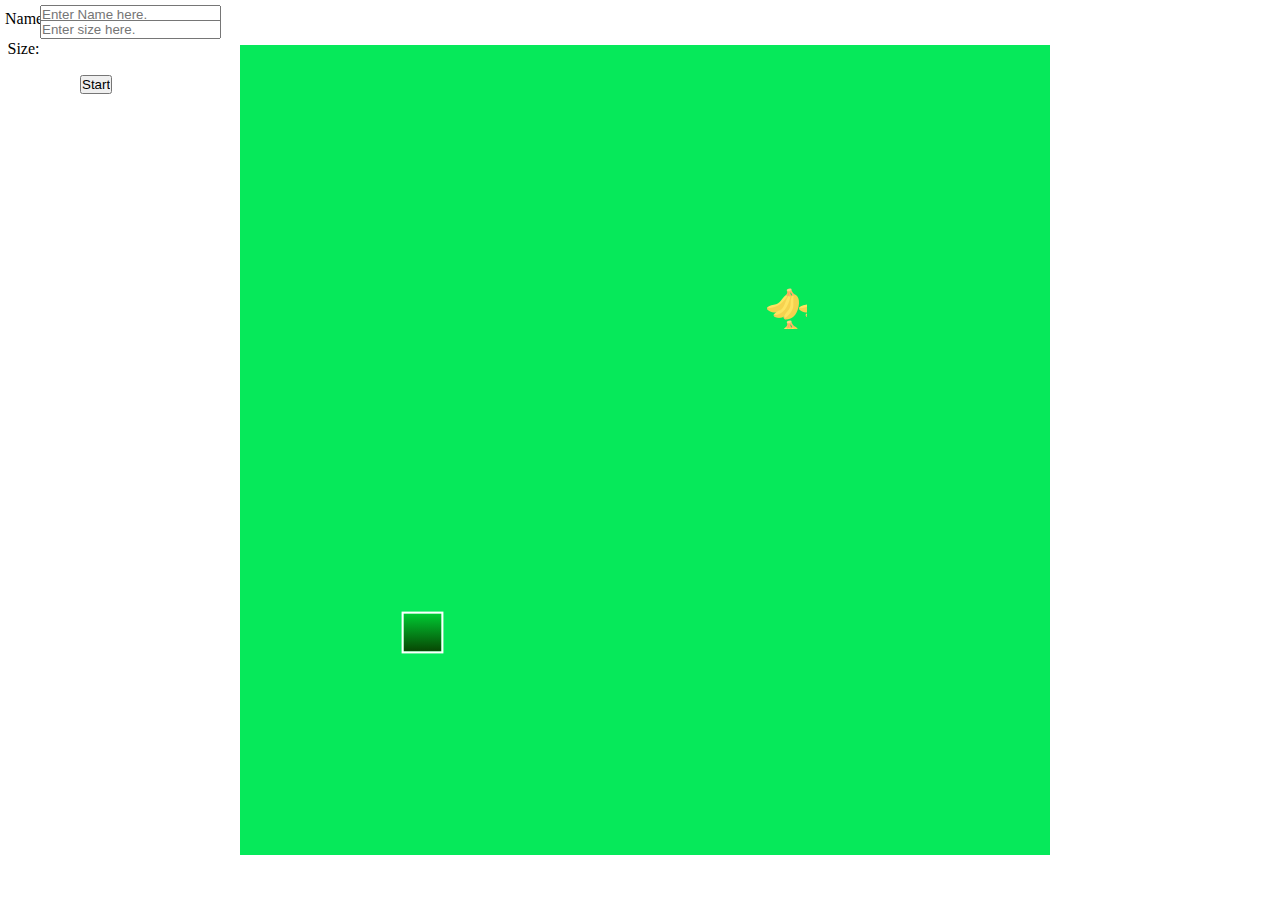
<file: index.html>
<!DOCTYPE html>
<html>
    <head>
		<meta charset="UTF-8" />
        <meta http-equiv="X-UA-Compatible" content="IE=edge" />
        <meta name="viewport" content ="width=device-width ,initial-scale=1.0" />
        <title>Snake</title>
		<link rel="stylesheet" href="style.css">
        <link rel="icon" href="favicon.ico">
		
    </head>
    <body>
                <div class="body"> 
                    <div id="scorebox"></div>
                    <div id="lives"></div>
                    <div id="background"></div>
                </div>

                <form action="javascript:logIn(name, size);" method="post">
                  <div id="user"> Name: </div>
                  <div id="username-ctr"> 
                    <input type="text" id="Name" placeholder="Enter Name here." /> 
                  </div>
                  <div id="pass"> Size: </div>
                  <div id="password-ctr"> 
                    <input type="text" id="size" placeholder="Enter size here." /> 
                  </div>
                  <div id="start"> 
                    <input type="button" value="Start" onClick="start()"/> 
                  </div>
                </form>

            <script src="script.js"></script>
    </body>
    
</html>
</file>
<file: style.css>
*{
	margin: 0;
	padding: 0;
}
.body{
	min-height: 100vh;
	display: flex;
	align-items: center;
	justify-content: center;
	position: relative;

}

#background{
	background: #06e95a;
	width: 90vmin;
	height: 90vmin;
	display: grid;
	grid-template-rows: repeat(20, 1fr);
	grid-template-columns: repeat(20, 1fr);
	margin-left: 10px;
}

.snake{
	background: linear-gradient( rgb(245,38,38),rgb(63,48,63));
	border: 2px solid white;
}

.food{
	background: linear-gradient(rgb(245,38,38), rgb(63,48,63));
	background-image: url(food.png);

}

.head{
	background: linear-gradient(rgb(0,202,51), rgb(8,70,3));
	transform: scale(1.02);
}

#scorebox {
	position: absolute;
	top: 200px;
	right: 70px;
	font-size:25px;
	font-family: 'Franklin Gothic Medium', 'Arial Narrow', Arial, sans-serif;
	color: #000;
}

#lives{
	position: absolute;
	top: 250px;
	right: 70px;
	font-size:25px;
	font-family: 'Franklin Gothic Medium', 'Arial Narrow', Arial, sans-serif;
	color: #000;

}

#user {
    position: absolute;
    top: 10px;
    left: 5px;
}
#pass {
    position: absolute;
    top: 40px;
    left: 7.5px;
}
#username-ctr, #username {
    position: absolute;
    top: 5px;
    left: 40px;
}
#password-ctr, #password {
    position: absolute;
    top: 20px;
    left: 40px;
}
#start {
    position: absolute;
    top: 75px;
    left: 80px;
}
</file>
